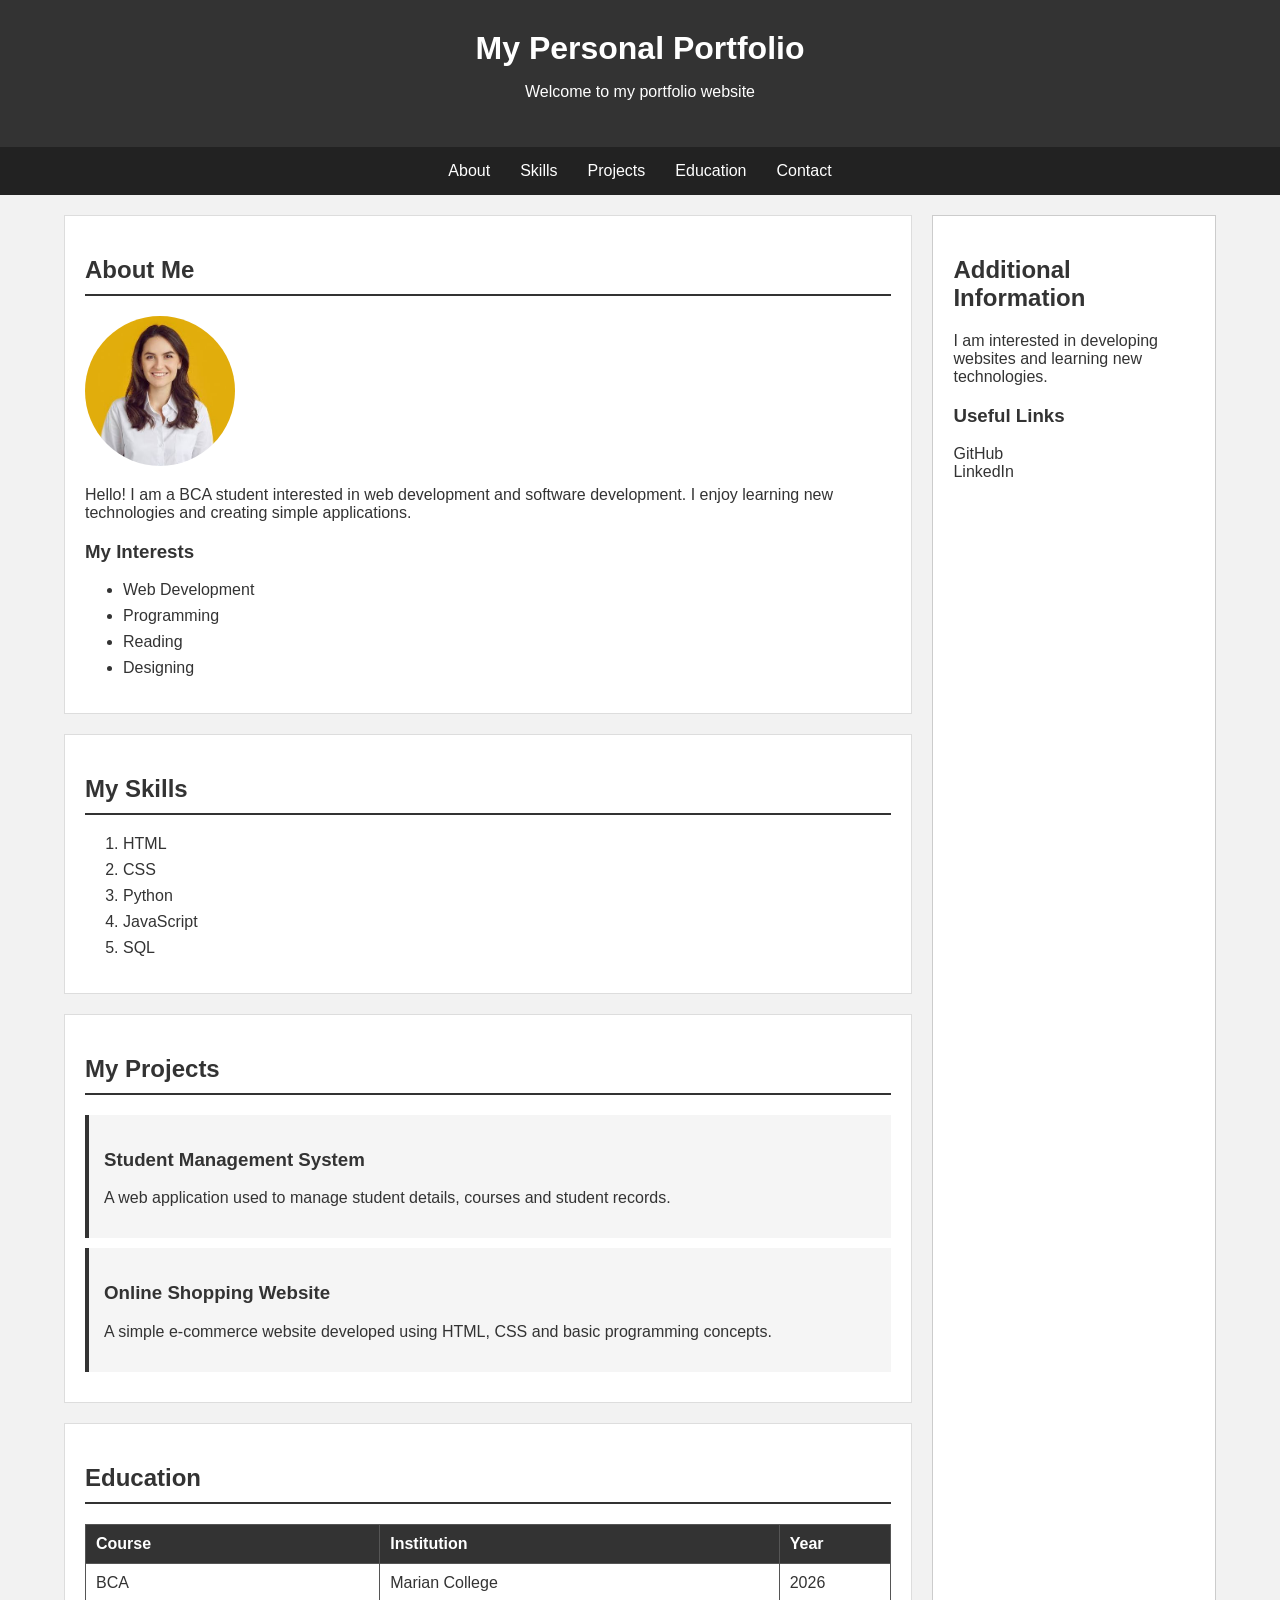
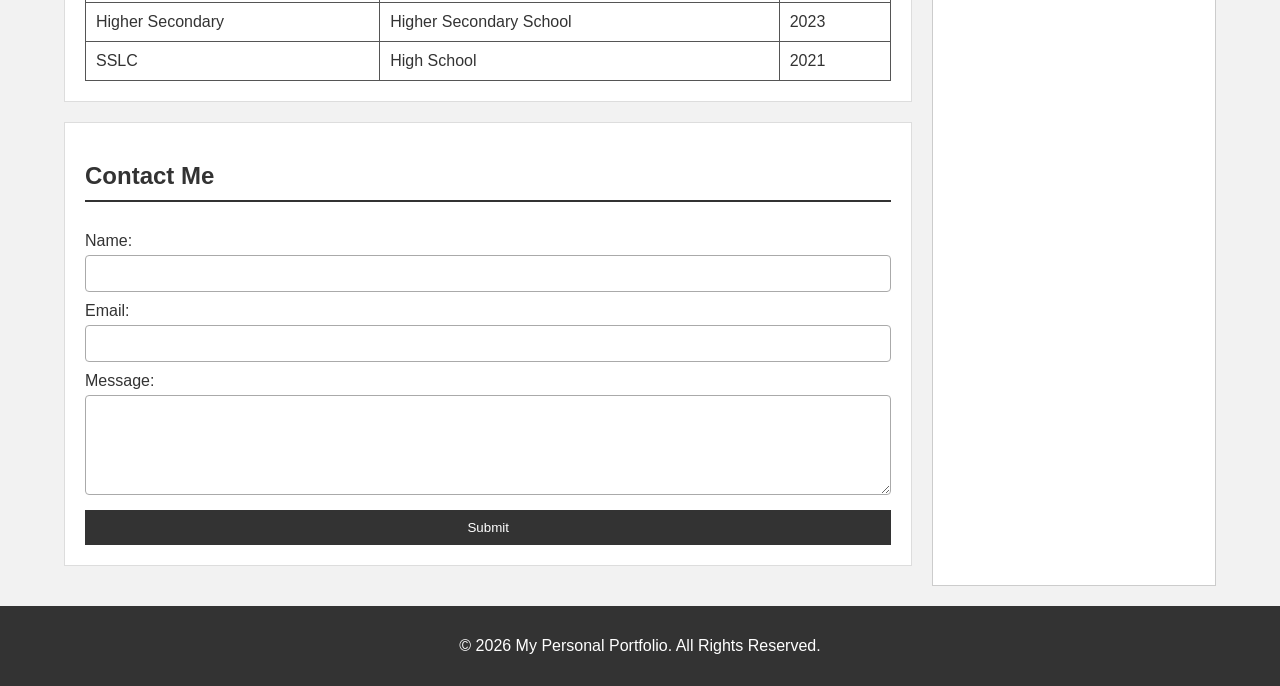
<file: week7_task/index.html>
<!DOCTYPE html>
<html>
<head>
    <title>Personal Portfolio</title>
    <link rel="stylesheet" href="style.css">
</head>

<body>

<header>
    <h1>My Personal Portfolio</h1>
    <p>Welcome to my portfolio website</p>
</header>

<nav>
    <a href="#about">About</a>
    <a href="#skills">Skills</a>
    <a href="#projects">Projects</a>
    <a href="#education">Education</a>
    <a href="#contact">Contact</a>
</nav>

<div class="container">

    <main>

        <section id="about">
            <h2>About Me</h2>

            <img src="profile.jpg" alt="Profile Photo">

            <p>
                Hello! I am a BCA student interested in web development
                and software development. I enjoy learning new technologies
                and creating simple applications.
            </p>

            <h3>My Interests</h3>

            <ul>
                <li>Web Development</li>
                <li>Programming</li>
                <li>Reading</li>
                <li>Designing</li>
            </ul>
        </section>

        <section id="skills">
            <h2>My Skills</h2>

            <ol>
                <li>HTML</li>
                <li>CSS</li>
                <li>Python</li>
                <li>JavaScript</li>
                <li>SQL</li>
            </ol>
        </section>

        <section id="projects">
            <h2>My Projects</h2>

            <article>
                <h3>Student Management System</h3>
                <p>
                    A web application used to manage student details,
                    courses and student records.
                </p>
            </article>

            <article>
                <h3>Online Shopping Website</h3>
                <p>
                    A simple e-commerce website developed using HTML,
                    CSS and basic programming concepts.
                </p>
            </article>
        </section>

        <section id="education">
            <h2>Education</h2>

            <table>
                <tr>
                    <th>Course</th>
                    <th>Institution</th>
                    <th>Year</th>
                </tr>

                <tr>
                    <td>BCA</td>
                    <td>Marian College</td>
                    <td>2026</td>
                </tr>

                <tr>
                    <td>Higher Secondary</td>
                    <td>Higher Secondary School</td>
                    <td>2023</td>
                </tr>

                <tr>
                    <td>SSLC</td>
                    <td>High School</td>
                    <td>2021</td>
                </tr>
            </table>
        </section>

        <section id="contact">
            <h2>Contact Me</h2>

            <form>
                <label>Name:</label>
                <input type="text" name="name">

                <label>Email:</label>
                <input type="email" name="email">

                <label>Message:</label>
                <textarea name="message"></textarea>

                <button type="submit">Submit</button>
            </form>
        </section>

    </main>

    <aside>
        <h2>Additional Information</h2>

        <p>
            I am interested in developing websites and learning
            new technologies.
        </p>

        <h3>Useful Links</h3>

        <a href="https://github.com" target="_blank">GitHub</a>
        <br>
        <a href="https://www.linkedin.com" target="_blank">LinkedIn</a>
    </aside>

</div>

<footer>
    <p>&copy; 2026 My Personal Portfolio. All Rights Reserved.</p>
</footer>

</body>
</html>
</file>
<file: week7_task/style.css>
* {
    box-sizing: border-box;
}

body {
    margin: 0;
    font-family: Arial, sans-serif;
    background-color: #f2f2f2;
    color: #333;
}

header {
    background-color: #333;
    color: white;
    text-align: center;
    padding: 30px;
}

header h1 {
    margin: 0;
}

nav {
    background-color: #222;
    display: flex;
    justify-content: center;
    padding: 15px;
}

nav a {
    color: white;
    text-decoration: none;
    margin: 0 15px;
}

nav a:hover {
    color: yellow;
}

.container {
    display: flex;
    width: 90%;
    margin: 20px auto;
    gap: 20px;
}

main {
    width: 75%;
}

aside {
    width: 25%;
    background-color: white;
    padding: 20px;
    border: 1px solid #ccc;
}

section {
    background-color: white;
    padding: 20px;
    margin-bottom: 20px;
    border: 1px solid #ddd;
}

section h2 {
    color: #333;
    border-bottom: 2px solid #333;
    padding-bottom: 10px;
}

#about img {
    width: 150px;
    height: 150px;
    border-radius: 50%;
    object-fit: cover;
}

ul, ol {
    padding-left: 30px;
}

li {
    margin: 8px;
}

article {
    padding: 15px;
    margin: 10px 0;
    border-left: 4px solid #333;
    background-color: #f5f5f5;
}

table {
    width: 100%;
    border-collapse: collapse;
}

th, td {
    border: 1px solid #555;
    padding: 10px;
    text-align: left;
}

th {
    background-color: #333;
    color: white;
}

form {
    display: flex;
    flex-direction: column;
}

label {
    margin-top: 10px;
    margin-bottom: 5px;
}

input, textarea {
    padding: 10px;
    border: 1px solid #aaa;
    border-radius: 4px;
}

textarea {
    height: 100px;
}

button {
    margin-top: 15px;
    padding: 10px;
    background-color: #333;
    color: white;
    border: none;
    cursor: pointer;
}

button:hover {
    background-color: #555;
}

aside a {
    color: #333;
    text-decoration: none;
}

aside a:hover {
    color: blue;
}

footer {
    background-color: #333;
    color: white;
    text-align: center;
    padding: 15px;
    margin-top: 20px;
}

@media (max-width: 768px) {

    nav {
        flex-direction: column;
        text-align: center;
    }

    nav a {
        margin: 8px;
    }

    .container {
        flex-direction: column;
        width: 95%;
    }

    main {
        width: 100%;
    }

    aside {
        width: 100%;
    }

    table {
        font-size: 14px;
    }
}
</file>
